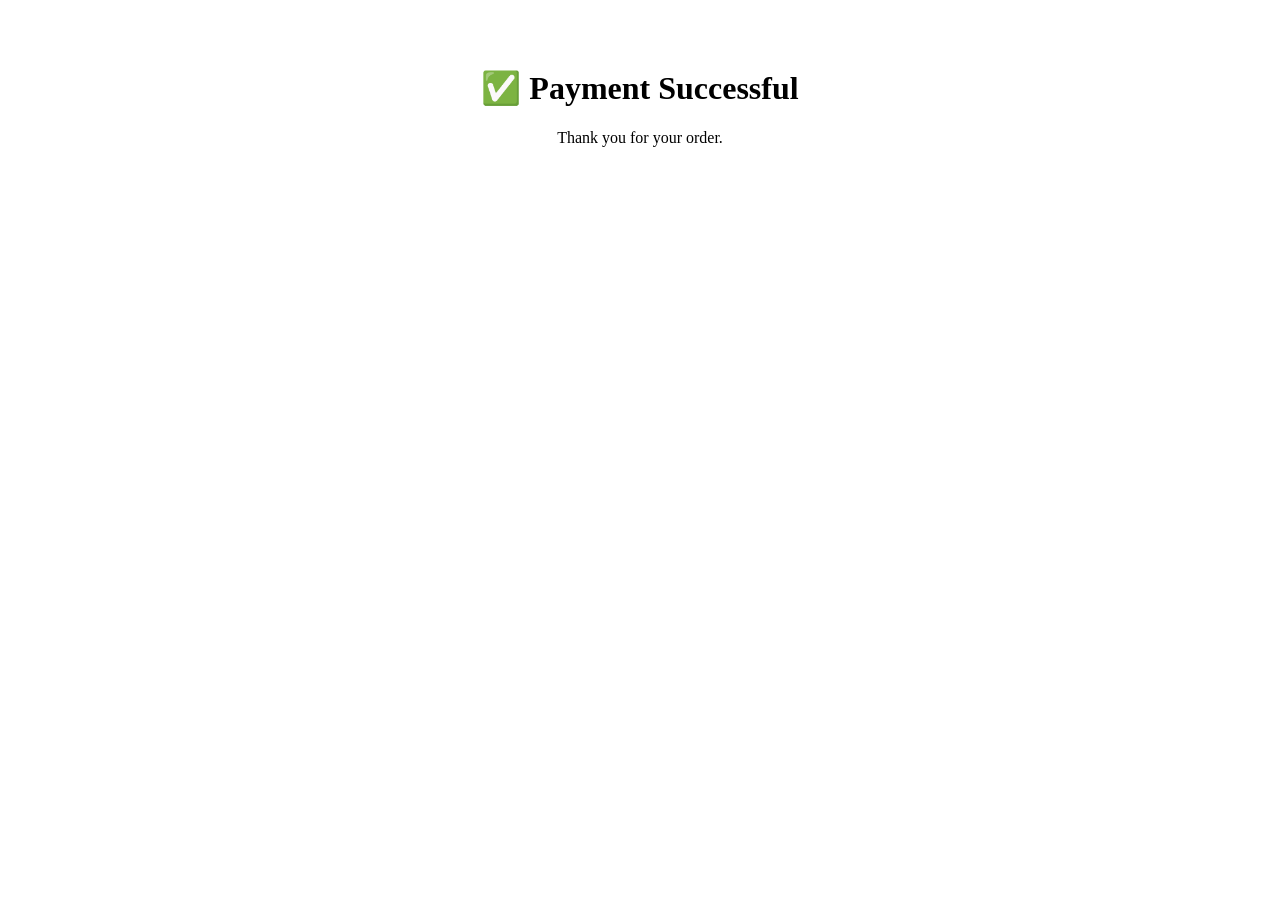
<file: success.html>
<!DOCTYPE html>
<html>
<head>
  <title>Payment Success</title>
</head>
<body style="text-align:center;padding:40px;">
  <h1>✅ Payment Successful</h1>
  <p>Thank you for your order.</p>
</body>
</html>
</file>
